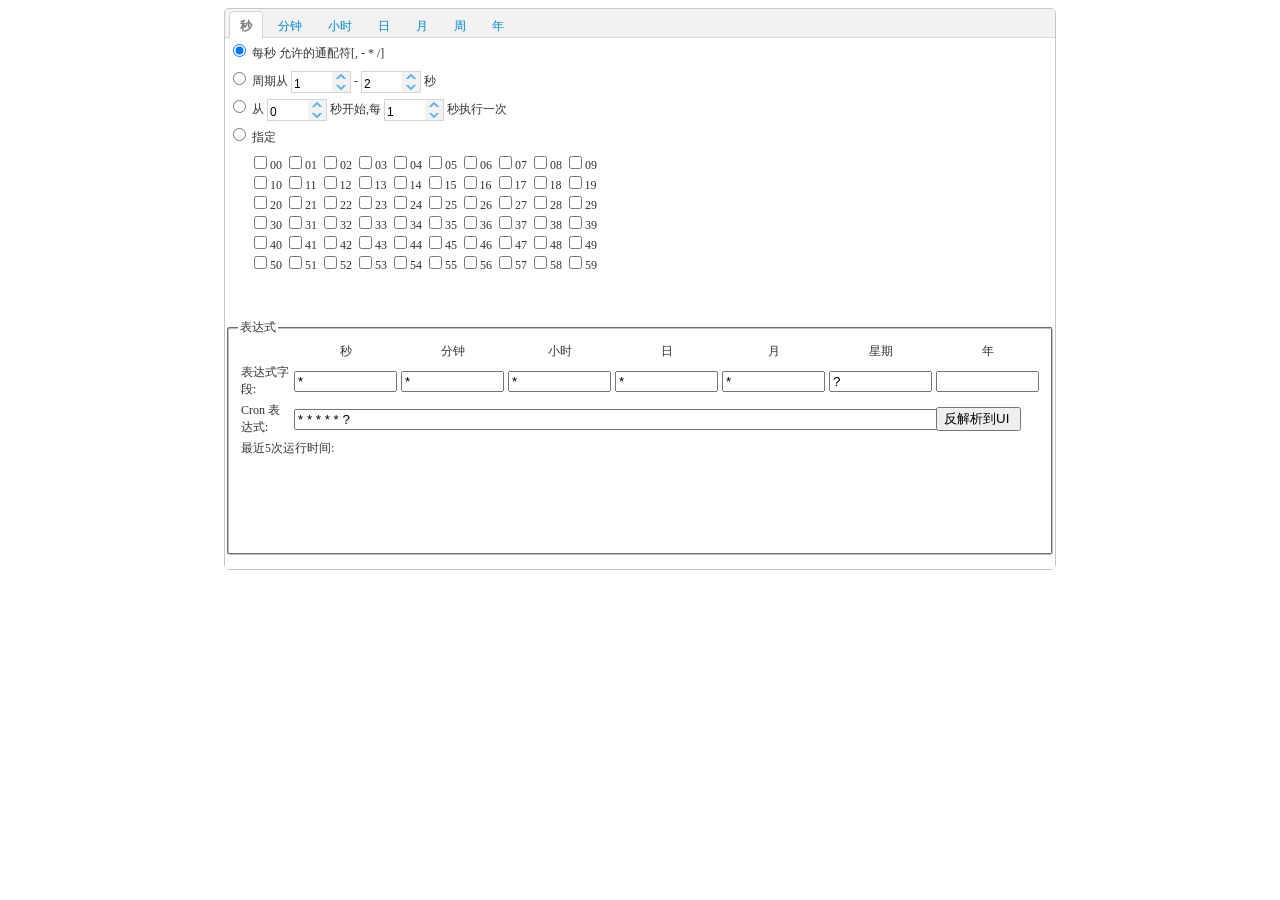
<file: shiro/target/classes/static/cron/cron.html>
﻿<!DOCTYPE html>
<html>
<head>
    <title>Be Cron - 在线Cron表达式生成器</title>
    <meta name="description" content="通过这个生成器,您可以在线生成任务调度比如Quartz的Cron表达式,对Quartz Cron 表达式的可视化双向解析和生成."/>
    <meta name="keywords"
          content="cron creater,generate Cron Expression,Cron Expression online,Quartz Cron Expresssion,cron在线生成工具"/>
    <meta name="baidu-tc-cerfication" content="52031c379393b942ce0d59195791f366"/>
    <link href="Cron/themes/bootstrap/easyui.min.css" rel="stylesheet" type="text/css"/>
    <link href="Cron/themes/icon.css" rel="stylesheet" type="text/css"/>
    <link href="Cron/icon.css" rel="stylesheet" type="text/css"/>
    <style type="text/css">
        .line {
            height: 25px;
            line-height: 25px;
            margin: 3px;
        }

        .imp {
            padding-left: 25px;
        }

        .col {
            width: 95px;
        }

        ul {
            list-style: none;
            padding-left: 10px;
        }

        li {
            height: 20px;
        }
    </style>
</head>
<body>
<center>
    <div class="easyui-layout" style="width:830px;height:560px; border: 1px rgb(202, 196, 196) solid;
            border-radius: 5px;">
        <div style="height: 100%;">
            <div class="easyui-tabs" data-options="fit:true,border:false">
                <div title="秒">
                    <div class="line">
                        <input type="radio" checked="checked" name="second" onclick="everyTime(this)">
                        每秒 允许的通配符[, - * /]
                    </div>
                    <div class="line">
                        <input type="radio" name="second" onclick="cycle(this)">
                        周期从
                        <input class="numberspinner" style="width: 60px;" data-options="min:1,max:58" value="1"
                               id="secondStart_0">
                        -
                        <input class="numberspinner" style="width: 60px;" data-options="min:2,max:59" value="2"
                               id="secondEnd_0">
                        秒
                    </div>
                    <div class="line">
                        <input type="radio" name="second" onclick="startOn(this)">
                        从
                        <input class="numberspinner" style="width: 60px;" data-options="min:0,max:59" value="0"
                               id="secondStart_1">
                        秒开始,每
                        <input class="numberspinner" style="width: 60px;" data-options="min:1,max:59" value="1"
                               id="secondEnd_1">
                        秒执行一次
                    </div>
                    <div class="line">
                        <input type="radio" name="second" id="sencond_appoint">
                        指定
                    </div>
                    <div class="imp secondList">
                        <input type="checkbox" value="0">00
                        <input type="checkbox" value="1">01
                        <input type="checkbox" value="2">02
                        <input type="checkbox" value="3">03
                        <input type="checkbox" value="4">04
                        <input type="checkbox" value="5">05
                        <input type="checkbox" value="6">06
                        <input type="checkbox" value="7">07
                        <input type="checkbox" value="8">08
                        <input type="checkbox" value="9">09
                    </div>
                    <div class="imp secondList">
                        <input type="checkbox" value="10">10
                        <input type="checkbox" value="11">11
                        <input type="checkbox" value="12">12
                        <input type="checkbox" value="13">13
                        <input type="checkbox" value="14">14
                        <input type="checkbox" value="15">15
                        <input type="checkbox" value="16">16
                        <input type="checkbox" value="17">17
                        <input type="checkbox" value="18">18
                        <input type="checkbox" value="19">19
                    </div>
                    <div class="imp secondList">
                        <input type="checkbox" value="20">20
                        <input type="checkbox" value="21">21
                        <input type="checkbox" value="22">22
                        <input type="checkbox" value="23">23
                        <input type="checkbox" value="24">24
                        <input type="checkbox" value="25">25
                        <input type="checkbox" value="26">26
                        <input type="checkbox" value="27">27
                        <input type="checkbox" value="28">28
                        <input type="checkbox" value="29">29
                    </div>
                    <div class="imp secondList">
                        <input type="checkbox" value="30">30
                        <input type="checkbox" value="31">31
                        <input type="checkbox" value="32">32
                        <input type="checkbox" value="33">33
                        <input type="checkbox" value="34">34
                        <input type="checkbox" value="35">35
                        <input type="checkbox" value="36">36
                        <input type="checkbox" value="37">37
                        <input type="checkbox" value="38">38
                        <input type="checkbox" value="39">39
                    </div>
                    <div class="imp secondList">
                        <input type="checkbox" value="40">40
                        <input type="checkbox" value="41">41
                        <input type="checkbox" value="42">42
                        <input type="checkbox" value="43">43
                        <input type="checkbox" value="44">44
                        <input type="checkbox" value="45">45
                        <input type="checkbox" value="46">46
                        <input type="checkbox" value="47">47
                        <input type="checkbox" value="48">48
                        <input type="checkbox" value="49">49
                    </div>
                    <div class="imp secondList">
                        <input type="checkbox" value="50">50
                        <input type="checkbox" value="51">51
                        <input type="checkbox" value="52">52
                        <input type="checkbox" value="53">53
                        <input type="checkbox" value="54">54
                        <input type="checkbox" value="55">55
                        <input type="checkbox" value="56">56
                        <input type="checkbox" value="57">57
                        <input type="checkbox" value="58">58
                        <input type="checkbox" value="59">59
                    </div>
                </div>
                <div title="分钟">
                    <div class="line">
                        <input type="radio" checked="checked" name="min" onclick="everyTime(this)">
                        分钟 允许的通配符[, - * /]
                    </div>
                    <div class="line">
                        <input type="radio" name="min" onclick="cycle(this)">
                        周期从
                        <input class="numberspinner" style="width: 60px;" data-options="min:1,max:58" value="1"
                               id="minStart_0">
                        -
                        <input class="numberspinner" style="width: 60px;" data-options="min:2,max:59" value="2"
                               id="minEnd_0">
                        分钟
                    </div>
                    <div class="line">
                        <input type="radio" name="min" onclick="startOn(this)">
                        从
                        <input class="numberspinner" style="width: 60px;" data-options="min:0,max:59" value="0"
                               id="minStart_1">
                        分钟开始,每
                        <input class="numberspinner" style="width: 60px;" data-options="min:1,max:59" value="1"
                               id="minEnd_1">
                        分钟执行一次
                    </div>
                    <div class="line">
                        <input type="radio" name="min" id="min_appoint">
                        指定
                    </div>
                    <div class="imp minList">
                        <input type="checkbox" value="0">00
                        <input type="checkbox" value="1">01
                        <input type="checkbox" value="2">02
                        <input type="checkbox" value="3">03
                        <input type="checkbox" value="4">04
                        <input type="checkbox" value="5">05
                        <input type="checkbox" value="6">06
                        <input type="checkbox" value="7">07
                        <input type="checkbox" value="8">08
                        <input type="checkbox" value="9">09
                    </div>
                    <div class="imp minList">
                        <input type="checkbox" value="10">10
                        <input type="checkbox" value="11">11
                        <input type="checkbox" value="12">12
                        <input type="checkbox" value="13">13
                        <input type="checkbox" value="14">14
                        <input type="checkbox" value="15">15
                        <input type="checkbox" value="16">16
                        <input type="checkbox" value="17">17
                        <input type="checkbox" value="18">18
                        <input type="checkbox" value="19">19
                    </div>
                    <div class="imp minList">
                        <input type="checkbox" value="20">20
                        <input type="checkbox" value="21">21
                        <input type="checkbox" value="22">22
                        <input type="checkbox" value="23">23
                        <input type="checkbox" value="24">24
                        <input type="checkbox" value="25">25
                        <input type="checkbox" value="26">26
                        <input type="checkbox" value="27">27
                        <input type="checkbox" value="28">28
                        <input type="checkbox" value="29">29
                    </div>
                    <div class="imp minList">
                        <input type="checkbox" value="30">30
                        <input type="checkbox" value="31">31
                        <input type="checkbox" value="32">32
                        <input type="checkbox" value="33">33
                        <input type="checkbox" value="34">34
                        <input type="checkbox" value="35">35
                        <input type="checkbox" value="36">36
                        <input type="checkbox" value="37">37
                        <input type="checkbox" value="38">38
                        <input type="checkbox" value="39">39
                    </div>
                    <div class="imp minList">
                        <input type="checkbox" value="40">40
                        <input type="checkbox" value="41">41
                        <input type="checkbox" value="42">42
                        <input type="checkbox" value="43">43
                        <input type="checkbox" value="44">44
                        <input type="checkbox" value="45">45
                        <input type="checkbox" value="46">46
                        <input type="checkbox" value="47">47
                        <input type="checkbox" value="48">48
                        <input type="checkbox" value="49">49
                    </div>
                    <div class="imp minList">
                        <input type="checkbox" value="50">50
                        <input type="checkbox" value="51">51
                        <input type="checkbox" value="52">52
                        <input type="checkbox" value="53">53
                        <input type="checkbox" value="54">54
                        <input type="checkbox" value="55">55
                        <input type="checkbox" value="56">56
                        <input type="checkbox" value="57">57
                        <input type="checkbox" value="58">58
                        <input type="checkbox" value="59">59
                    </div>
                </div>
                <div title="小时">
                    <div class="line">
                        <input type="radio" checked="checked" name="hour" onclick="everyTime(this)">
                        小时 允许的通配符[, - * /]
                    </div>
                    <div class="line">
                        <input type="radio" name="hour" onclick="cycle(this)">
                        周期从
                        <input class="numberspinner" style="width: 60px;" data-options="min:0,max:23" value="0"
                               id="hourStart_0">
                        -
                        <input class="numberspinner" style="width: 60px;" data-options="min:2,max:23" value="2"
                               id="hourEnd_1">
                        小时
                    </div>
                    <div class="line">
                        <input type="radio" name="hour" onclick="startOn(this)">
                        从
                        <input class="numberspinner" style="width: 60px;" data-options="min:0,max:23" value="0"
                               id="hourStart_1">
                        小时开始,每
                        <input class="numberspinner" style="width: 60px;" data-options="min:1,max:23" value="1"
                               id="hourEnd_1">
                        小时执行一次
                    </div>
                    <div class="line">
                        <input type="radio" name="hour" id="hour_appoint">
                        指定
                    </div>
                    <div class="imp hourList">
                        AM:
                        <input type="checkbox" value="0">00
                        <input type="checkbox" value="1">01
                        <input type="checkbox" value="2">02
                        <input type="checkbox" value="3">03
                        <input type="checkbox" value="4">04
                        <input type="checkbox" value="5">05
                        <input type="checkbox" value="6">06
                        <input type="checkbox" value="7">07
                        <input type="checkbox" value="8">08
                        <input type="checkbox" value="9">09
                        <input type="checkbox" value="10">10
                        <input type="checkbox" value="11">11
                    </div>
                    <div class="imp hourList">
                        PM:
                        <input type="checkbox" value="12">12
                        <input type="checkbox" value="13">13
                        <input type="checkbox" value="14">14
                        <input type="checkbox" value="15">15
                        <input type="checkbox" value="16">16
                        <input type="checkbox" value="17">17
                        <input type="checkbox" value="18">18
                        <input type="checkbox" value="19">19
                        <input type="checkbox" value="20">20
                        <input type="checkbox" value="21">21
                        <input type="checkbox" value="22">22
                        <input type="checkbox" value="23">23
                    </div>
                </div>
                <div title="日">
                    <div class="line">
                        <input type="radio" checked="checked" name="day" onclick="everyTime(this)">
                        日 允许的通配符[, - * / L W]
                    </div>
                    <div class="line">
                        <input type="radio" name="day" onclick="unAppoint(this)">
                        不指定
                    </div>
                    <div class="line">
                        <input type="radio" name="day" onclick="cycle(this)">
                        周期从
                        <input class="numberspinner" style="width: 60px;" data-options="min:1,max:31" value="1"
                               id="dayStart_0">
                        -
                        <input class="numberspinner" style="width: 60px;" data-options="min:2,max:31" value="2"
                               id="dayEnd_0">
                        日
                    </div>
                    <div class="line">
                        <input type="radio" name="day" onclick="startOn(this)">
                        从
                        <input class="numberspinner" style="width: 60px;" data-options="min:1,max:31" value="1"
                               id="dayStart_1">
                        日开始,每
                        <input class="numberspinner" style="width: 60px;" data-options="min:1,max:31" value="1"
                               id="dayEnd_1">
                        天执行一次
                    </div>
                    <div class="line">
                        <input type="radio" name="day" onclick="workDay(this)">
                        每月
                        <input class="numberspinner" style="width: 60px;" data-options="min:1,max:31" value="1"
                               id="dayStart_2">
                        号最近的那个工作日
                    </div>
                    <div class="line">
                        <input type="radio" name="day" onclick="lastDay(this)">
                        本月最后一天
                    </div>
                    <div class="line">
                        <input type="radio" name="day" id="day_appoint">
                        指定
                    </div>
                    <div class="imp dayList">
                        <input type="checkbox" value="1">1
                        <input type="checkbox" value="2">2
                        <input type="checkbox" value="3">3
                        <input type="checkbox" value="4">4
                        <input type="checkbox" value="5">5
                        <input type="checkbox" value="6">6
                        <input type="checkbox" value="7">7
                        <input type="checkbox" value="8">8
                        <input type="checkbox" value="9">9
                        <input type="checkbox" value="10">10
                        <input type="checkbox" value="11">11
                        <input type="checkbox" value="12">12
                        <input type="checkbox" value="13">13
                        <input type="checkbox" value="14">14
                        <input type="checkbox" value="15">15
                        <input type="checkbox" value="16">16
                    </div>
                    <div class="imp dayList">
                        <input type="checkbox" value="17">17
                        <input type="checkbox" value="18">18
                        <input type="checkbox" value="19">19
                        <input type="checkbox" value="20">20
                        <input type="checkbox" value="21">21
                        <input type="checkbox" value="22">22
                        <input type="checkbox" value="23">23
                        <input type="checkbox" value="24">24
                        <input type="checkbox" value="25">25
                        <input type="checkbox" value="26">26
                        <input type="checkbox" value="27">27
                        <input type="checkbox" value="28">28
                        <input type="checkbox" value="29">29
                        <input type="checkbox" value="30">30
                        <input type="checkbox" value="31">31
                    </div>
                </div>
                <div title="月">
                    <div class="line">
                        <input type="radio" checked="checked" name="mouth" onclick="everyTime(this)">
                        月 允许的通配符[, - * /]
                    </div>
                    <div class="line">
                        <input type="radio" name="mouth" onclick="unAppoint(this)">
                        不指定
                    </div>
                    <div class="line">
                        <input type="radio" name="mouth" onclick="cycle(this)">
                        周期从
                        <input class="numberspinner" style="width: 60px;" data-options="min:1,max:12" value="1"
                               id="mouthStart_0">
                        -
                        <input class="numberspinner" style="width: 60px;" data-options="min:2,max:12" value="2"
                               id="mouthEnd_0">
                        月
                    </div>
                    <div class="line">
                        <input type="radio" name="mouth" onclick="startOn(this)">
                        从
                        <input class="numberspinner" style="width: 60px;" data-options="min:1,max:12" value="1"
                               id="mouthStart_1">
                        日开始,每
                        <input class="numberspinner" style="width: 60px;" data-options="min:1,max:12" value="1"
                               id="mouthEnd_1">
                        月执行一次
                    </div>
                    <div class="line">
                        <input type="radio" name="mouth" id="mouth_appoint">
                        指定
                    </div>
                    <div class="imp mouthList">
                        <input type="checkbox" value="1">1
                        <input type="checkbox" value="2">2
                        <input type="checkbox" value="3">3
                        <input type="checkbox" value="4">4
                        <input type="checkbox" value="5">5
                        <input type="checkbox" value="6">6
                        <input type="checkbox" value="7">7
                        <input type="checkbox" value="8">8
                        <input type="checkbox" value="9">9
                        <input type="checkbox" value="10">10
                        <input type="checkbox" value="11">11
                        <input type="checkbox" value="12">12
                    </div>
                </div>
                <div title="周">
                    <div class="line">
                        <input type="radio" checked="checked" name="week" onclick="everyTime(this)">
                        周 允许的通配符[, - * / L #]
                    </div>
                    <div class="line">
                        <input type="radio" name="week" onclick="unAppoint(this)">
                        不指定
                    </div>
                    <div class="line">
                        <input type="radio" name="week" onclick="startOn(this)">
                        周期 从星期<input class="numberspinner" style="width: 60px;" data-options="min:1,max:7"
                                     id="weekStart_0" value="1">
                        -
                        <input class="numberspinner" style="width: 60px;" data-options="min:2,max:7" value="2"
                               id="weekEnd_0"></div>
                    <div class="line">
                        <input type="radio" name="week" onclick="weekOfDay(this)">
                        第<input class="numberspinner" style="width: 60px;" data-options="min:1,max:4" value="1"
                                id="weekStart_1">
                        周 的星期<input class="numberspinner" style="width: 60px;" data-options="min:1,max:7"
                                    id="weekEnd_1" value="1"></div>
                    <div class="line">
                        <input type="radio" name="week" onclick="lastWeek(this)">
                        本月最后一个星期<input class="numberspinner" style="width: 60px;" data-options="min:1,max:7"
                                       id="weekStart_2" value="1"></div>
                    <div class="line">
                        <input type="radio" name="week" id="week_appoint">
                        指定
                    </div>
                    <div class="imp weekList">
                        <input type="checkbox" value="1">1
                        <input type="checkbox" value="2">2
                        <input type="checkbox" value="3">3
                        <input type="checkbox" value="4">4
                        <input type="checkbox" value="5">5
                        <input type="checkbox" value="6">6
                        <input type="checkbox" value="7">7
                    </div>
                </div>
                <div title="年">
                    <div class="line">
                        <input type="radio" checked="checked" name="year" onclick="unAppoint(this)">
                        不指定 允许的通配符[, - * /] 非必填
                    </div>
                    <div class="line">
                        <input type="radio" name="year" onclick="everyTime(this)">
                        每年
                    </div>
                    <div class="line">
                        <input type="radio" name="year" onclick="cycle(this)">周期 从
                        <input class="numberspinner" style="width: 90px;" data-options="min:2013,max:3000"
                               id="yearStart_0" value="2013">
                        -
                        <input class="numberspinner" style="width: 90px;" data-options="min:2014,max:3000"
                               id="yearEnd_0" value="2014"></div>
                </div>
            </div>
        </div>
        <div data-options="region:'south',border:false" style="height:250px">
            <fieldset style="border-radius: 3px; height: 220px;">
                <legend>表达式</legend>
                <table style="height: 100px;">
                    <tbody>
                    <tr>
                        <td>
                        </td>
                        <td align="center">
                            秒
                        </td>
                        <td align="center">
                            分钟
                        </td>
                        <td align="center">
                            小时
                        </td>
                        <td align="center">
                            日
                        </td>
                        <td align="center">
                            月<br/>
                        </td>
                        <td align="center">
                            星期
                        </td>
                        <td align="center">
                            年
                        </td>
                    </tr>
                    <tr>
                        <td>
                            表达式字段:
                        </td>
                        <td>
                            <input type="text" name="v_second" class="col" value="*" readonly="readonly"/>
                        </td>
                        <td>
                            <input type="text" name="v_min" class="col" value="*" readonly="readonly"/>
                        </td>
                        <td>
                            <input type="text" name="v_hour" class="col" value="*" readonly="readonly"/>
                        </td>
                        <td>
                            <input type="text" name="v_day" class="col" value="*" readonly="readonly"/>
                        </td>
                        <td>
                            <input type="text" name="v_mouth" class="col" value="*" readonly="readonly"/>
                        </td>
                        <td>
                            <input type="text" name="v_week" class="col" value="?" readonly="readonly"/>
                        </td>
                        <td>
                            <input type="text" name="v_year" class="col" readonly="readonly"/>
                        </td>
                    </tr>
                    <tr>
                        <td>Cron 表达式:</td>
                        <td colspan="6"><input type="text" name="cron" style="width: 100%;" value="* * * * * ?"
                                               id="cron"
                        /></td>
                        <td><input type="button" value="反解析到UI " id="btnFan" onclick="btnFan()"/></td>
                    </tr>
                    <tr>
                        <td colspan="8">最近5次运行时间:</td>
                    </tr>
                    <tr>
                        <td colspan="8" id="runTime">
                        </td>
                    </tr>
                    </tbody>
                </table>
            </fieldset>
            <div style="text-align: center; margin-top: 5px;">
                <script type="text/javascript">
                    /*killIe*/
                    $.parser.parse($("body"));
                    var cpro_id = "u1331261";

                    function btnFan() {
                        //获取参数中表达式的值
                        var txt = $("#cron").val();
                        if (txt) {
                            var regs = txt.split(' ');
                            $("input[name=v_second]").val(regs[0]);
                            $("input[name=v_min]").val(regs[1]);
                            $("input[name=v_hour]").val(regs[2]);
                            $("input[name=v_day]").val(regs[3]);
                            $("input[name=v_mouth]").val(regs[4]);
                            $("input[name=v_week]").val(regs[5]);

                            initObj(regs[0], "second");
                            initObj(regs[1], "min");
                            initObj(regs[2], "hour");
                            initDay(regs[3]);
                            initMonth(regs[4]);
                            initWeek(regs[5]);

                            if (regs.length > 6) {
                                $("input[name=v_year]").val(regs[6]);
                                initYear(regs[6]);
                            }
                        }
                    }


                    function initObj(strVal, strid) {
                        var ary = null;
                        var objRadio = $("input[name='" + strid + "'");
                        if (strVal == "*") {
                            objRadio.eq(0).attr("checked", "checked");
                        } else if (strVal.split('-').length > 1) {
                            ary = strVal.split('-');
                            objRadio.eq(1).attr("checked", "checked");
                            $("#" + strid + "Start_0").numberspinner('setValue', ary[0]);
                            $("#" + strid + "End_0").numberspinner('setValue', ary[1]);
                        } else if (strVal.split('/').length > 1) {
                            ary = strVal.split('/');
                            objRadio.eq(2).attr("checked", "checked");
                            $("#" + strid + "Start_1").numberspinner('setValue', ary[0]);
                            $("#" + strid + "End_1").numberspinner('setValue', ary[1]);
                        } else {
                            objRadio.eq(3).attr("checked", "checked");
                            if (strVal != "?") {
                                ary = strVal.split(",");
                                for (var i = 0; i < ary.length; i++) {
                                    $("." + strid + "List input[value='" + ary[i] + "']").attr("checked", "checked");
                                }
                            }
                        }
                    }

                    function initDay(strVal) {
                        var ary = null;
                        var objRadio = $("input[name='day'");
                        if (strVal == "*") {
                            objRadio.eq(0).attr("checked", "checked");
                        } else if (strVal == "?") {
                            objRadio.eq(1).attr("checked", "checked");
                        } else if (strVal.split('-').length > 1) {
                            ary = strVal.split('-');
                            objRadio.eq(2).attr("checked", "checked");
                            $("#dayStart_0").numberspinner('setValue', ary[0]);
                            $("#dayEnd_0").numberspinner('setValue', ary[1]);
                        } else if (strVal.split('/').length > 1) {
                            ary = strVal.split('/');
                            objRadio.eq(3).attr("checked", "checked");
                            $("#dayStart_1").numberspinner('setValue', ary[0]);
                            $("#dayEnd_1").numberspinner('setValue', ary[1]);
                        } else if (strVal.split('W').length > 1) {
                            ary = strVal.split('W');
                            objRadio.eq(4).attr("checked", "checked");
                            $("#dayStart_2").numberspinner('setValue', ary[0]);
                        } else if (strVal == "L") {
                            objRadio.eq(5).attr("checked", "checked");
                        } else {
                            objRadio.eq(6).attr("checked", "checked");
                            ary = strVal.split(",");
                            for (var i = 0; i < ary.length; i++) {
                                $(".dayList input[value='" + ary[i] + "']").attr("checked", "checked");
                            }
                        }
                    }

                    function initMonth(strVal) {
                        var ary = null;
                        var objRadio = $("input[name='mouth'");
                        if (strVal == "*") {
                            objRadio.eq(0).attr("checked", "checked");
                        } else if (strVal == "?") {
                            objRadio.eq(1).attr("checked", "checked");
                        } else if (strVal.split('-').length > 1) {
                            ary = strVal.split('-');
                            objRadio.eq(2).attr("checked", "checked");
                            $("#mouthStart_0").numberspinner('setValue', ary[0]);
                            $("#mouthEnd_0").numberspinner('setValue', ary[1]);
                        } else if (strVal.split('/').length > 1) {
                            ary = strVal.split('/');
                            objRadio.eq(3).attr("checked", "checked");
                            $("#mouthStart_1").numberspinner('setValue', ary[0]);
                            $("#mouthEnd_1").numberspinner('setValue', ary[1]);

                        } else {
                            objRadio.eq(4).attr("checked", "checked");

                            ary = strVal.split(",");
                            for (var i = 0; i < ary.length; i++) {
                                $(".mouthList input[value='" + ary[i] + "']").attr("checked", "checked");
                            }
                        }
                    }

                    function initWeek(strVal) {
                        var ary = null;
                        var objRadio = $("input[name='week'");
                        if (strVal == "*") {
                            objRadio.eq(0).attr("checked", "checked");
                        } else if (strVal == "?") {
                            objRadio.eq(1).attr("checked", "checked");
                        } else if (strVal.split('/').length > 1) {
                            ary = strVal.split('/');
                            objRadio.eq(2).attr("checked", "checked");
                            $("#weekStart_0").numberspinner('setValue', ary[0]);
                            $("#weekEnd_0").numberspinner('setValue', ary[1]);
                        } else if (strVal.split('-').length > 1) {
                            ary = strVal.split('-');
                            objRadio.eq(3).attr("checked", "checked");
                            $("#weekStart_1").numberspinner('setValue', ary[0]);
                            $("#weekEnd_1").numberspinner('setValue', ary[1]);
                        } else if (strVal.split('L').length > 1) {
                            ary = strVal.split('L');
                            objRadio.eq(4).attr("checked", "checked");
                            $("#weekStart_2").numberspinner('setValue', ary[0]);
                        } else {
                            objRadio.eq(5).attr("checked", "checked");
                            ary = strVal.split(",");
                            for (var i = 0; i < ary.length; i++) {
                                $(".weekList input[value='" + ary[i] + "']").attr("checked", "checked");
                            }
                        }
                    }

                    function initYear(strVal) {
                        var ary = null;
                        var objRadio = $("input[name='year'");
                        if (strVal == "*") {
                            objRadio.eq(1).attr("checked", "checked");
                        } else if (strVal.split('-').length > 1) {
                            ary = strVal.split('-');
                            objRadio.eq(2).attr("checked", "checked");
                            $("#yearStart_0").numberspinner('setValue', ary[0]);
                            $("#yearEnd_0").numberspinner('setValue', ary[1]);
                        }
                    }

                </script>
                <div>
                </div>
            </div>
        </div>
        <div>
        </div>
    </div>
</center>
<script src="Cron/jquery-1.6.2.min.js" type="text/javascript"></script>
<script src="Cron/jquery.easyui.min.js" type="text/javascript"></script>
<script src="Cron/cron.js" type="text/javascript"></script>
</body>
</html>
</file>
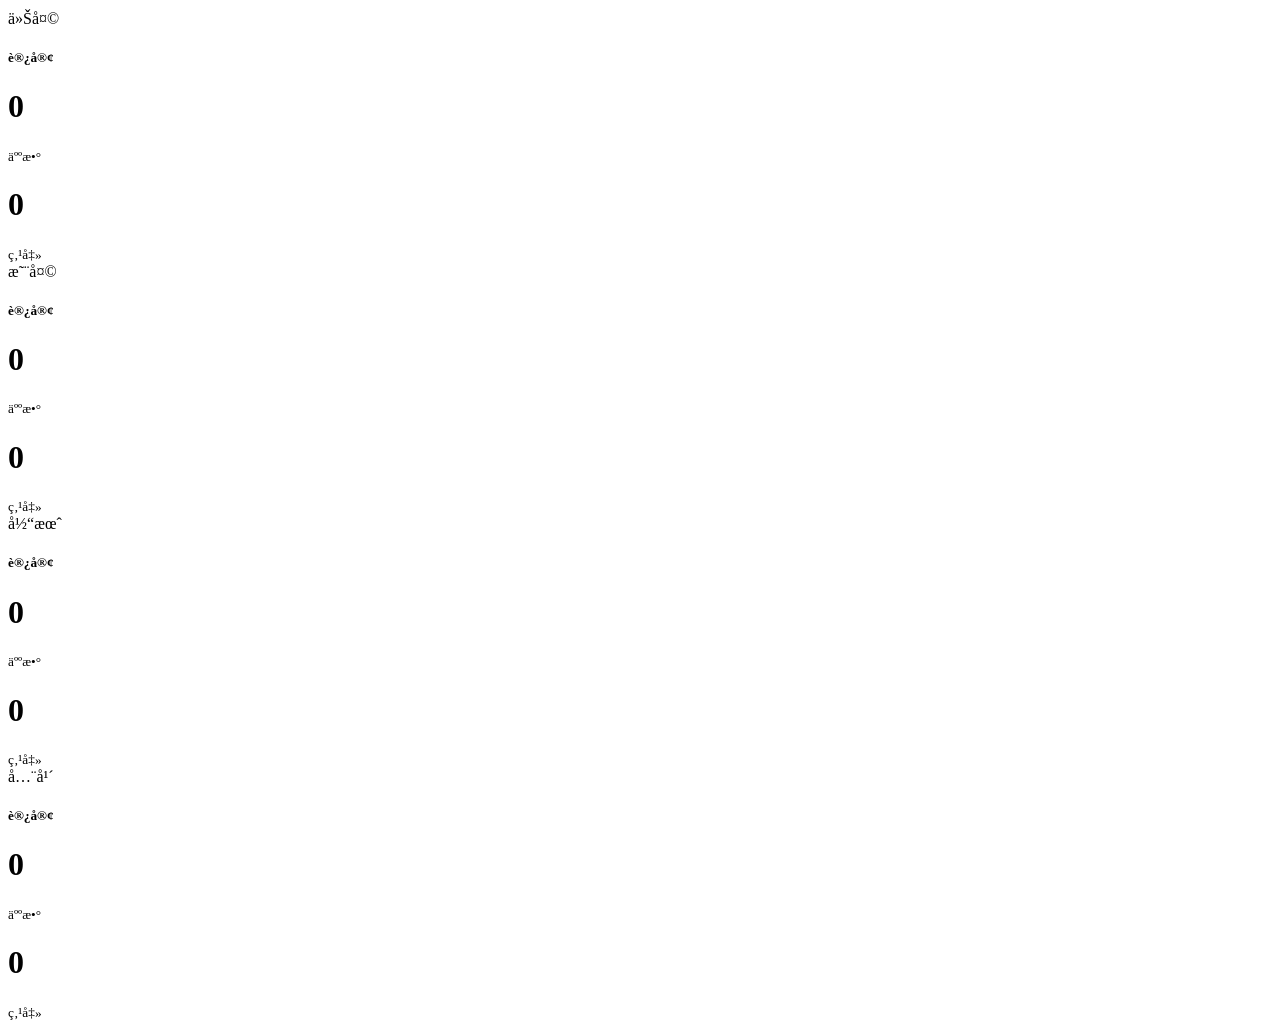
<file: shiro/target/classes/templates/back/info.html>
<!DOCTYPE html>
<html xmlns="http://www.w3.org/1999/xhtml"
      xmlns:th="http://www.thymeleaf.org"
      xmlns:sec="http://www.thymeleaf.org/thymeleaf-extras-springsecurity3">
<!--  <head>
    Required meta tags
    <meta charset="utf-8"></meta>
    <meta name="viewport" content="width=device-width, initial-scale=1, shrink-to-fit=no"></meta>

    Bootstrap CSS
    <link th:href="@{/css/bootstrap.css}" rel="stylesheet" type="text/css"></link>
    <link th:href="@{/css/bootstrap-table.css}" rel="stylesheet" type="text/css"></link>
    dateime
    <link th:href="@{/css/bootstrap-datetimepicker.css}" rel="stylesheet" type="text/css"></link>
    js
    <script th:src="@{/js/jquery-3.1.1.min.js}"></script>
    <script th:src="@{/js/bootstrap.js}"></script>
    <script th:src="@{/js/BootsSrapTable/bootstrap-table.min.js}"></script>
    <script th:src="@{/js/BootsSrapTable/bootstrap-table-zh-CN.js}"></script>
    <script th:src="@{/js/datetimepicker/bootstrap-datetimepicker.js}"></script>
    <script th:src="@{/js/datetimepicker/bootstrap-datetimepicker.zh-CN.js}"></script>
    

    <title>bootstrap table</title>
  </head> -->
<div id="pageView">
    <div class="container-fluid" style="margin-top: 10px;">
        <div class="row">
            <div class="col-sm-3">
                <div class="ibox float-e-margins">
                    <div class="ibox-title">
                        <span class="label label-success pull-right">今天</span>
                        <h5>访客</h5>
                    </div>
                    <div class="info-box info-right-line col-sm-6">
                        <h1 class="no-margins" th:text="${visitCountDay.ips}">0</h1>
                        <small>人数</small>
                    </div>
                    <div class="info-box col-sm-6">
                        <h1 class="no-margins" th:text="${visitCountDay.hits}">0</h1>
                        <small>点击</small>
                    </div>
                </div>
            </div>
            <div class="col-sm-3">
                <div class="ibox float-e-margins">
                    <div class="ibox-title">
                        <span class="label label-info pull-right">昨天</span>
                        <h5>访客</h5>
                    </div>
                    <div class="info-box info-right-line col-sm-6">
                        <h1 class="no-margins" th:text="${visitCountLastDay.ips}">0</h1>
                        <small>人数</small>
                    </div>
                    <div class="info-box  col-sm-6">
                        <h1 class="no-margins" th:text="${visitCountLastDay.hits}">0</h1>

                        <small>点击</small>
                    </div>
                </div>
            </div>
            <div class="col-sm-3">
                <div class="ibox float-e-margins">
                    <div class="ibox-title">
                        <span class="label label-primary pull-right">当月</span>
                        <h5>访客</h5>
                    </div>
                    <div class="info-box info-right-line col-sm-6">
                        <h1 class="no-margins" th:text="${visitCountMonth.ips}">0</h1>
                        <small>人数</small>
                    </div>
                    <div class="info-box  col-sm-6">
                        <h1 class="no-margins" th:text="${visitCountMonth.hits}">0</h1>

                        <small>点击</small>
                    </div>
                </div>
            </div>
            <div class="col-sm-3">
                <div class="ibox float-e-margins">
                    <div class="ibox-title">
                        <span class="label label-default pull-right">全年</span>
                        <h5>访客</h5>
                    </div>
                    <div class="info-box info-right-line col-sm-6">
                        <h1 class="no-margins" th:text="${visitCountYear.ips}">0</h1>
                        <small>人数</small>
                    </div>
                    <div class="info-box  col-sm-6">
                        <h1 class="no-margins" th:text="${visitCountYear.hits}">0</h1>

                        <small>点击</small>
                    </div>
                </div>
            </div>
        </div>

    </div>

</div>
</html>
</file>
<file: shiro/target/classes/static/cron/Cron/themes/icon.css>
.icon-blank {
    background: url('icons/blank.gif') no-repeat center center;
}

.icon-add {
    background: url('icons/edit_add.png') no-repeat center center;
}

.icon-edit {
    background: url('icons/pencil.png') no-repeat center center;
}

.icon-remove {
    background: url('icons/edit_remove.png') no-repeat center center;
}

.icon-save {
    background: url('icons/filesave.png') no-repeat center center;
}

.icon-cut {
    background: url('icons/cut.png') no-repeat center center;
}

.icon-ok {
    background: url('icons/ok.png') no-repeat center center;
}

.icon-no {
    background: url('icons/no.png') no-repeat center center;
}

.icon-cancel {
    background: url('icons/cancel.png') no-repeat center center;
}

.icon-reload {
    background: url('icons/reload.png') no-repeat center center;
}

.icon-search {
    background: url('icons/search.png') no-repeat center center;
}

.icon-print {
    background: url('icons/print.png') no-repeat center center;
}

.icon-help {
    background: url('icons/help.png') no-repeat center center;
}

.icon-undo {
    background: url('icons/undo.png') no-repeat center center;
}

.icon-redo {
    background: url('icons/redo.png') no-repeat center center;
}

.icon-back {
    background: url('icons/back.png') no-repeat center center;
}

.icon-sum {
    background: url('icons/sum.png') no-repeat center center;
}

.icon-tip {
    background: url('icons/tip.png') no-repeat center center;
}

.icon-mini-add {
    background: url('icons/mini_add.png') no-repeat center center;
}

.icon-mini-edit {
    background: url('icons/mini_edit.png') no-repeat center center;
}

.icon-mini-refresh {
    background: url('icons/mini_refresh.png') no-repeat center center;
}
</file>
<file: shiro/target/classes/static/cron/Cron/icon.css>
.icon-blank {
    background: url('icons/blank.gif') no-repeat center center;
}

.icon-add {
    background: url('icons/edit_add.png') no-repeat center center;
}

.icon-edit {
    background: url('icons/pencil.png') no-repeat center center;
}

.icon-remove {
    background: url('icons/edit_remove.png') no-repeat center center;
}

.icon-save {
    background: url('icons/filesave.png') no-repeat center center;
}

.icon-cut {
    background: url('icons/cut.png') no-repeat center center;
}

.icon-ok {
    background: url('icons/ok.png') no-repeat center center;
}

.icon-no {
    background: url('icons/no.png') no-repeat center center;
}

.icon-cancel {
    background: url('icons/cancel.png') no-repeat center center;
}

.icon-reload {
    background: url('icons/reload.png') no-repeat center center;
}

.icon-search {
    background: url('icons/search.png') no-repeat center center;
}

.icon-print {
    background: url('icons/print.png') no-repeat center center;
}

.icon-help {
    background: url('icons/help.png') no-repeat center center;
}

.icon-undo {
    background: url('icons/undo.png') no-repeat center center;
}

.icon-redo {
    background: url('icons/redo.png') no-repeat center center;
}

.icon-back {
    background: url('icons/back.png') no-repeat center center;
}

.icon-sum {
    background: url('icons/sum.png') no-repeat center center;
}

.icon-tip {
    background: url('icons/tip.png') no-repeat center center;
}

.icon-mini-add {
    background: url('icons/mini_add.png') no-repeat center center;
}

.icon-mini-edit {
    background: url('icons/mini_edit.png') no-repeat center center;
}

.icon-mini-refresh {
    background: url('icons/mini_refresh.png') no-repeat center center;
}
</file>
<file: shiro/target/classes/static/cron/Cron/themes/bootstrap/easyui.min.css>
.panel {
  overflow: hidden;
  text-align: left;
}
.panel-header,
.panel-body {
  border-width: 1px;
  border-style: solid;
}
.panel-header {
  padding: 5px;
  position: relative;
}
.panel-title {
  background: url('images/blank.gif') no-repeat;
}
.panel-header-noborder {
  border-width: 0 0 1px 0;
}
.panel-body {
  overflow: auto;
  border-top-width: 0px;
}
.panel-body-noheader {
  border-top-width: 1px;
}
.panel-body-noborder {
  border-width: 0px;
}
.panel-with-icon {
  padding-left: 18px;
}
.panel-icon,
.panel-tool {
  position: absolute;
  top: 50%;
  margin-top: -8px;
  height: 16px;
  overflow: hidden;
}
.panel-icon {
  left: 5px;
  width: 16px;
}
.panel-tool {
  right: 5px;
  width: auto;
}
.panel-tool a {
  display: inline-block;
  width: 16px;
  height: 16px;
  opacity: 0.6;
  filter: alpha(opacity=60);
  margin: 0 0 0 2px;
  vertical-align: top;
}
.panel-tool a:hover {
  opacity: 1;
  filter: alpha(opacity=100);
  background-color: #e6e6e6;
  -moz-border-radius: 3px 3px 3px 3px;
  -webkit-border-radius: 3px 3px 3px 3px;
  border-radius: 3px 3px 3px 3px;
}
.panel-loading {
  padding: 11px 0px 10px 30px;
}
.panel-noscroll {
  overflow: hidden;
}
.panel-fit,
.panel-fit body {
  height: 100%;
  margin: 0;
  padding: 0;
  border: 0;
  overflow: hidden;
}
.panel-loading {
  background: url('images/loading.gif') no-repeat 10px 10px;
}
.panel-tool-close {
  background: url('images/panel_tools.png') no-repeat -16px 0px;
}
.panel-tool-min {
  background: url('images/panel_tools.png') no-repeat 0px 0px;
}
.panel-tool-max {
  background: url('images/panel_tools.png') no-repeat 0px -16px;
}
.panel-tool-restore {
  background: url('images/panel_tools.png') no-repeat -16px -16px;
}
.panel-tool-collapse {
  background: url('images/panel_tools.png') no-repeat -32px 0;
}
.panel-tool-expand {
  background: url('images/panel_tools.png') no-repeat -32px -16px;
}
.panel-header,
.panel-body {
  border-color: #D4D4D4;
}
.panel-header {
  background-color: #F2F2F2;
  background: -webkit-linear-gradient(top,#ffffff 0,#F2F2F2 100%);
  background: -moz-linear-gradient(top,#ffffff 0,#F2F2F2 100%);
  background: -o-linear-gradient(top,#ffffff 0,#F2F2F2 100%);
  background: linear-gradient(to bottom,#ffffff 0,#F2F2F2 100%);
  background-repeat: repeat-x;
  filter: progid:DXImageTransform.Microsoft.gradient(startColorstr=#ffffff,endColorstr=#F2F2F2,GradientType=0);
}
.panel-body {
  background-color: #ffffff;
  color: #333;
  font-size: 12px;
}
.panel-title {
  font-size: 12px;
  font-weight: bold;
  color: #777;
  height: 16px;
  line-height: 16px;
}
.accordion {
  overflow: hidden;
  border-width: 1px;
  border-style: solid;
}
.accordion .accordion-header {
  border-width: 0 0 1px;
  cursor: pointer;
}
.accordion .accordion-body {
  border-width: 0 0 1px;
}
.accordion-noborder {
  border-width: 0;
}
.accordion-noborder .accordion-header {
  border-width: 0 0 1px;
}
.accordion-noborder .accordion-body {
  border-width: 0 0 1px;
}
.accordion-collapse {
  background: url('images/accordion_arrows.png') no-repeat 0 0;
}
.accordion-expand {
  background: url('images/accordion_arrows.png') no-repeat -16px 0;
}
.accordion {
  background: #ffffff;
  border-color: #D4D4D4;
}
.accordion .accordion-header {
  background: #F2F2F2;
  filter: none;
}
.accordion .accordion-header-selected {
  background: #0081c2;
}
.accordion .accordion-header-selected .panel-title {
  color: #fff;
}
.window {
  overflow: hidden;
  padding: 5px;
  border-width: 1px;
  border-style: solid;
}
.window .window-header {
  background: transparent;
  padding: 0px 0px 6px 0px;
}
.window .window-body {
  border-width: 1px;
  border-style: solid;
  border-top-width: 0px;
}
.window .window-body-noheader {
  border-top-width: 1px;
}
.window .window-header .panel-icon,
.window .window-header .panel-tool {
  top: 50%;
  margin-top: -11px;
}
.window .window-header .panel-icon {
  left: 1px;
}
.window .window-header .panel-tool {
  right: 1px;
}
.window .window-header .panel-with-icon {
  padding-left: 18px;
}
.window-proxy {
  position: absolute;
  overflow: hidden;
}
.window-proxy-mask {
  position: absolute;
  filter: alpha(opacity=5);
  opacity: 0.05;
}
.window-mask {
  position: absolute;
  left: 0;
  top: 0;
  width: 100%;
  height: 100%;
  filter: alpha(opacity=40);
  opacity: 0.40;
  font-size: 1px;
  *zoom: 1;
  overflow: hidden;
}
.window,
.window-shadow {
  position: absolute;
  -moz-border-radius: 5px 5px 5px 5px;
  -webkit-border-radius: 5px 5px 5px 5px;
  border-radius: 5px 5px 5px 5px;
}
.window-shadow {
  background: #ccc;
  -moz-box-shadow: 2px 2px 3px #cccccc;
  -webkit-box-shadow: 2px 2px 3px #cccccc;
  box-shadow: 2px 2px 3px #cccccc;
  filter: progid:DXImageTransform.Microsoft.Blur(pixelRadius=2,MakeShadow=false,ShadowOpacity=0.2);
}
.window,
.window .window-body {
  border-color: #D4D4D4;
}
.window {
  background-color: #F2F2F2;
  background: -webkit-linear-gradient(top,#ffffff 0,#F2F2F2 20%);
  background: -moz-linear-gradient(top,#ffffff 0,#F2F2F2 20%);
  background: -o-linear-gradient(top,#ffffff 0,#F2F2F2 20%);
  background: linear-gradient(to bottom,#ffffff 0,#F2F2F2 20%);
  background-repeat: repeat-x;
  filter: progid:DXImageTransform.Microsoft.gradient(startColorstr=#ffffff,endColorstr=#F2F2F2,GradientType=0);
}
.window-proxy {
  border: 1px dashed #D4D4D4;
}
.window-proxy-mask,
.window-mask {
  background: #ccc;
}
.dialog-content {
  overflow: auto;
}
.dialog-toolbar {
  padding: 2px 5px;
}
.dialog-tool-separator {
  float: left;
  height: 24px;
  border-left: 1px solid #ccc;
  border-right: 1px solid #fff;
  margin: 2px 1px;
}
.dialog-button {
  padding: 5px;
  text-align: right;
}
.dialog-button .l-btn {
  margin-left: 5px;
}
.dialog-toolbar,
.dialog-button {
  background: #F5F5F5;
}
.dialog-toolbar {
  border-bottom: 1px solid #e6e6e6;
}
.dialog-button {
  border-top: 1px solid #e6e6e6;
}
.combo {
  display: inline-block;
  white-space: nowrap;
  margin: 0;
  padding: 0;
  border-width: 1px;
  border-style: solid;
  overflow: hidden;
  vertical-align: middle;
}
.combo .combo-text {
  font-size: 12px;
  border: 0px;
  line-height: 20px;
  height: 20px;
  margin: 0;
  padding: 0px 2px;
  *margin-top: -1px;
  *height: 18px;
  *line-height: 18px;
  _height: 18px;
  _line-height: 18px;
  vertical-align: baseline;
}
.combo-arrow {
  width: 18px;
  height: 20px;
  overflow: hidden;
  display: inline-block;
  vertical-align: top;
  cursor: pointer;
  opacity: 0.6;
  filter: alpha(opacity=60);
}
.combo-arrow-hover {
  opacity: 1.0;
  filter: alpha(opacity=100);
}
.combo-panel {
  overflow: auto;
}
.combo-arrow {
  background: url('images/combo_arrow.png') no-repeat center center;
}
.combo,
.combo-panel {
  background-color: #ffffff;
}
.combo {
  border-color: #D4D4D4;
  background-color: #ffffff;
}
.combo-arrow {
  background-color: #F2F2F2;
}
.combo-arrow-hover {
  background-color: #e6e6e6;
}
.combobox-item {
  padding: 2px;
  font-size: 12px;
  padding: 3px;
  padding-right: 0px;
}
.combobox-item-hover {
  background-color: #e6e6e6;
  color: #00438a;
}
.combobox-item-selected {
  background-color: #0081c2;
  color: #fff;
}
.layout {
  position: relative;
  overflow: hidden;
  margin: 0;
  padding: 0;
  z-index: 0;
}
.layout-panel {
  position: absolute;
  overflow: hidden;
}
.layout-panel-east,
.layout-panel-west {
  z-index: 2;
}
.layout-panel-north,
.layout-panel-south {
  z-index: 3;
}
.layout-expand {
  position: absolute;
  padding: 0px;
  font-size: 1px;
  cursor: pointer;
  z-index: 1;
}
.layout-expand .panel-header,
.layout-expand .panel-body {
  background: transparent;
  filter: none;
  overflow: hidden;
}
.layout-expand .panel-header {
  border-bottom-width: 0px;
}
.layout-split-proxy-h,
.layout-split-proxy-v {
  position: absolute;
  font-size: 1px;
  display: none;
  z-index: 5;
}
.layout-split-proxy-h {
  width: 5px;
  cursor: e-resize;
}
.layout-split-proxy-v {
  height: 5px;
  cursor: n-resize;
}
.layout-mask {
  position: absolute;
  background: #fafafa;
  filter: alpha(opacity=10);
  opacity: 0.10;
  z-index: 4;
}
.layout-button-up {
  background: url('images/layout_arrows.png') no-repeat -16px -16px;
}
.layout-button-down {
  background: url('images/layout_arrows.png') no-repeat -16px 0;
}
.layout-button-left {
  background: url('images/layout_arrows.png') no-repeat 0 0;
}
.layout-button-right {
  background: url('images/layout_arrows.png') no-repeat 0 -16px;
}
.layout-split-proxy-h,
.layout-split-proxy-v {
  background-color: #bbb;
}
.layout-split-north {
  border-bottom: 5px solid #eee;
}
.layout-split-south {
  border-top: 5px solid #eee;
}
.layout-split-east {
  border-left: 5px solid #eee;
}
.layout-split-west {
  border-right: 5px solid #eee;
}
.layout-expand {
  background-color: #F2F2F2;
}
.layout-expand-over {
  background-color: #F2F2F2;
}
.tabs-container {
  overflow: hidden;
}
.tabs-header {
  border-width: 1px;
  border-style: solid;
  border-bottom-width: 0;
  position: relative;
  padding: 0;
  padding-top: 2px;
  overflow: hidden;
}
.tabs-header-plain {
  border: 0;
  background: transparent;
}
.tabs-scroller-left,
.tabs-scroller-right {
  position: absolute;
  top: auto;
  bottom: 0;
  width: 18px;
  height: 28px !important;
  height: 30px;
  font-size: 1px;
  display: none;
  cursor: pointer;
  border-width: 1px;
  border-style: solid;
}
.tabs-scroller-left {
  left: 0;
}
.tabs-scroller-right {
  right: 0;
}
.tabs-header-plain .tabs-scroller-left,
.tabs-header-plain .tabs-scroller-right {
  height: 25px !important;
  height: 27px;
}
.tabs-tool {
  position: absolute;
  bottom: 0;
  padding: 1px;
  overflow: hidden;
  border-width: 1px;
  border-style: solid;
}
.tabs-header-plain .tabs-tool {
  padding: 0 1px;
}
.tabs-wrap {
  position: relative;
  left: 0;
  overflow: hidden;
  width: 100%;
  margin: 0;
  padding: 0;
}
.tabs-scrolling {
  margin-left: 18px;
  margin-right: 18px;
}
.tabs-disabled {
  opacity: 0.3;
  filter: alpha(opacity=30);
}
.tabs {
  list-style-type: none;
  height: 26px;
  margin: 0px;
  padding: 0px;
  padding-left: 4px;
  width: 5000px;
  border-style: solid;
  border-width: 0 0 1px 0;
}
.tabs li {
  float: left;
  display: inline-block;
  margin: 0 4px -1px 0;
  padding: 0;
  position: relative;
  border: 0;
}
.tabs li a.tabs-inner {
  display: inline-block;
  text-decoration: none;
  margin: 0;
  padding: 0 10px;
  height: 25px;
  line-height: 25px;
  text-align: center;
  white-space: nowrap;
  border-width: 1px;
  border-style: solid;
  -moz-border-radius: 5px 5px 0 0;
  -webkit-border-radius: 5px 5px 0 0;
  border-radius: 5px 5px 0 0;
}
.tabs li.tabs-selected a.tabs-inner {
  font-weight: bold;
  outline: none;
}
.tabs li.tabs-selected a:hover.tabs-inner {
  cursor: default;
  pointer: default;
}
.tabs li a.tabs-close,
.tabs-p-tool {
  position: absolute;
  font-size: 1px;
  display: block;
  height: 12px;
  padding: 0;
  top: 50%;
  margin-top: -6px;
  overflow: hidden;
}
.tabs li a.tabs-close {
  width: 12px;
  right: 5px;
  opacity: 0.6;
  filter: alpha(opacity=60);
}
.tabs-p-tool {
  right: 16px;
}
.tabs-p-tool a {
  display: inline-block;
  font-size: 1px;
  width: 12px;
  height: 12px;
  margin: 0;
  opacity: 0.6;
  filter: alpha(opacity=60);
}
.tabs li a:hover.tabs-close,
.tabs-p-tool a:hover {
  opacity: 1;
  filter: alpha(opacity=100);
  cursor: hand;
  cursor: pointer;
}
.tabs-with-icon {
  padding-left: 18px;
}
.tabs-icon {
  position: absolute;
  width: 16px;
  height: 16px;
  left: 10px;
  top: 50%;
  margin-top: -8px;
}
.tabs-title {
  font-size: 12px;
}
.tabs-closable {
  padding-right: 8px;
}
.tabs-panels {
  margin: 0px;
  padding: 0px;
  border-width: 1px;
  border-style: solid;
  border-top-width: 0;
  overflow: hidden;
}
.tabs-header-bottom {
  border-width: 0 1px 1px 1px;
  padding: 0 0 2px 0;
}
.tabs-header-bottom .tabs {
  border-width: 1px 0 0 0;
}
.tabs-header-bottom .tabs li {
  margin: -1px 4px 0 0;
}
.tabs-header-bottom .tabs li a.tabs-inner {
  -moz-border-radius: 0 0 5px 5px;
  -webkit-border-radius: 0 0 5px 5px;
  border-radius: 0 0 5px 5px;
}
.tabs-header-bottom .tabs-tool {
  top: 0;
}
.tabs-header-bottom .tabs-scroller-left,
.tabs-header-bottom .tabs-scroller-right {
  top: 0;
  bottom: auto;
}
.tabs-panels-top {
  border-width: 1px 1px 0 1px;
}
.tabs-header-left {
  float: left;
  border-width: 1px 0 1px 1px;
  padding: 0;
}
.tabs-header-right {
  float: right;
  border-width: 1px 1px 1px 0;
  padding: 0;
}
.tabs-header-left .tabs-wrap,
.tabs-header-right .tabs-wrap {
  height: 100%;
}
.tabs-header-left .tabs {
  height: 100%;
  padding: 4px 0 0 4px;
  border-width: 0 1px 0 0;
}
.tabs-header-right .tabs {
  height: 100%;
  padding: 4px 4px 0 0;
  border-width: 0 0 0 1px;
}
.tabs-header-left .tabs li,
.tabs-header-right .tabs li {
  display: block;
  width: 100%;
  position: relative;
}
.tabs-header-left .tabs li {
  left: auto;
  right: 0;
  margin: 0 -1px 4px 0;
  float: right;
}
.tabs-header-right .tabs li {
  left: 0;
  right: auto;
  margin: 0 0 4px -1px;
  float: left;
}
.tabs-header-left .tabs li a.tabs-inner {
  display: block;
  text-align: left;
  -moz-border-radius: 5px 0 0 5px;
  -webkit-border-radius: 5px 0 0 5px;
  border-radius: 5px 0 0 5px;
}
.tabs-header-right .tabs li a.tabs-inner {
  display: block;
  text-align: left;
  -moz-border-radius: 0 5px 5px 0;
  -webkit-border-radius: 0 5px 5px 0;
  border-radius: 0 5px 5px 0;
}
.tabs-panels-right {
  float: right;
  border-width: 1px 1px 1px 0;
}
.tabs-panels-left {
  float: left;
  border-width: 1px 0 1px 1px;
}
.tabs-header-noborder,
.tabs-panels-noborder {
  border: 0px;
}
.tabs-header-plain {
  border: 0px;
  background: transparent;
}
.tabs-scroller-left {
  background: #F2F2F2 url('images/tabs_icons.png') no-repeat 1px center;
}
.tabs-scroller-right {
  background: #F2F2F2 url('images/tabs_icons.png') no-repeat -15px center;
}
.tabs li a.tabs-close {
  background: url('images/tabs_icons.png') no-repeat -34px center;
}
.tabs li a.tabs-inner:hover {
  background: #e6e6e6;
  color: #00438a;
  filter: none;
}
.tabs li.tabs-selected a.tabs-inner {
  background-color: #ffffff;
  color: #777;
  background: -webkit-linear-gradient(top,#ffffff 0,#ffffff 100%);
  background: -moz-linear-gradient(top,#ffffff 0,#ffffff 100%);
  background: -o-linear-gradient(top,#ffffff 0,#ffffff 100%);
  background: linear-gradient(to bottom,#ffffff 0,#ffffff 100%);
  background-repeat: repeat-x;
  filter: progid:DXImageTransform.Microsoft.gradient(startColorstr=#ffffff,endColorstr=#ffffff,GradientType=0);
}
.tabs-header-bottom .tabs li.tabs-selected a.tabs-inner {
  background: -webkit-linear-gradient(top,#ffffff 0,#ffffff 100%);
  background: -moz-linear-gradient(top,#ffffff 0,#ffffff 100%);
  background: -o-linear-gradient(top,#ffffff 0,#ffffff 100%);
  background: linear-gradient(to bottom,#ffffff 0,#ffffff 100%);
  background-repeat: repeat-x;
  filter: progid:DXImageTransform.Microsoft.gradient(startColorstr=#ffffff,endColorstr=#ffffff,GradientType=0);
}
.tabs-header-left .tabs li.tabs-selected a.tabs-inner {
  background: -webkit-linear-gradient(left,#ffffff 0,#ffffff 100%);
  background: -moz-linear-gradient(left,#ffffff 0,#ffffff 100%);
  background: -o-linear-gradient(left,#ffffff 0,#ffffff 100%);
  background: linear-gradient(to right,#ffffff 0,#ffffff 100%);
  background-repeat: repeat-y;
  filter: progid:DXImageTransform.Microsoft.gradient(startColorstr=#ffffff,endColorstr=#ffffff,GradientType=1);
}
.tabs-header-right .tabs li.tabs-selected a.tabs-inner {
  background: -webkit-linear-gradient(left,#ffffff 0,#ffffff 100%);
  background: -moz-linear-gradient(left,#ffffff 0,#ffffff 100%);
  background: -o-linear-gradient(left,#ffffff 0,#ffffff 100%);
  background: linear-gradient(to right,#ffffff 0,#ffffff 100%);
  background-repeat: repeat-y;
  filter: progid:DXImageTransform.Microsoft.gradient(startColorstr=#ffffff,endColorstr=#ffffff,GradientType=1);
}
.tabs li a.tabs-inner {
  color: #777;
  background-color: #F2F2F2;
  background: -webkit-linear-gradient(top,#ffffff 0,#F2F2F2 100%);
  background: -moz-linear-gradient(top,#ffffff 0,#F2F2F2 100%);
  background: -o-linear-gradient(top,#ffffff 0,#F2F2F2 100%);
  background: linear-gradient(to bottom,#ffffff 0,#F2F2F2 100%);
  background-repeat: repeat-x;
  filter: progid:DXImageTransform.Microsoft.gradient(startColorstr=#ffffff,endColorstr=#F2F2F2,GradientType=0);
}
.tabs-header,
.tabs-tool {
  background-color: #F2F2F2;
}
.tabs-header-plain {
  background: transparent;
}
.tabs-header,
.tabs-scroller-left,
.tabs-scroller-right,
.tabs-tool,
.tabs,
.tabs-panels,
.tabs li a.tabs-inner,
.tabs li.tabs-selected a.tabs-inner,
.tabs-header-bottom .tabs li.tabs-selected a.tabs-inner,
.tabs-header-left .tabs li.tabs-selected a.tabs-inner,
.tabs-header-right .tabs li.tabs-selected a.tabs-inner {
  border-color: #D4D4D4;
}
.tabs-p-tool a:hover,
.tabs li a:hover.tabs-close,
.tabs-scroller-over {
  background-color: #e6e6e6;
}
.tabs li.tabs-selected a.tabs-inner {
  border-bottom: 1px solid #ffffff;
}
.tabs-header-bottom .tabs li.tabs-selected a.tabs-inner {
  border-top: 1px solid #ffffff;
}
.tabs-header-left .tabs li.tabs-selected a.tabs-inner {
  border-right: 1px solid #ffffff;
}
.tabs-header-right .tabs li.tabs-selected a.tabs-inner {
  border-left: 1px solid #ffffff;
}
a.l-btn {
  background-position: right 0;
  text-decoration: none;
  display: inline-block;
  zoom: 1;
  height: 24px;
  padding-right: 18px;
  cursor: pointer;
  outline: none;
}
a.l-btn-plain {
  padding-right: 5px;
  border: 0;
  padding: 1px 6px 1px 1px;
}
a.l-btn-disabled {
  color: #ccc;
  opacity: 0.5;
  filter: alpha(opacity=50);
  cursor: default;
}
a.l-btn span.l-btn-left {
  display: inline-block;
  background-position: 0 -48px;
  padding: 4px 0px 4px 18px;
  line-height: 16px;
  height: 16px;
}
a.l-btn-plain span.l-btn-left {
  padding-left: 5px;
}
a.l-btn span span.l-btn-text {
  display: inline-block;
  vertical-align: baseline;
  width: auto;
  height: 16px;
  line-height: 16px;
  font-size: 12px;
  padding: 0;
  margin: 0;
}
a.l-btn span span.l-btn-icon-left {
  padding: 0 0 0 20px;
  background-position: left center;
}
a.l-btn span span.l-btn-icon-right {
  padding: 0 20px 0 0;
  background-position: right center;
}
a.l-btn span span span.l-btn-empty {
  display: inline-block;
  margin: 0;
  padding: 0;
  width: 16px;
}
a:hover.l-btn {
  background-position: right -24px;
  outline: none;
  text-decoration: none;
}
a:hover.l-btn span.l-btn-left {
  background-position: 0 bottom;
}
a:hover.l-btn-plain {
  padding: 0 5px 0 0;
}
a:hover.l-btn-disabled {
  background-position: right 0;
}
a:hover.l-btn-disabled span.l-btn-left {
  background-position: 0 -48px;
}
a.l-btn .l-btn-focus {
  outline: #0000FF dotted thin;
}
a.l-btn {
  color: #444;
  background-image: url('images/linkbutton_bg.png');
  background-repeat: no-repeat;
  background: #f5f5f5;
  background-repeat: repeat-x;
  border: 1px solid #bbb;
  background: -webkit-linear-gradient(top,#ffffff 0,#e6e6e6 100%);
  background: -moz-linear-gradient(top,#ffffff 0,#e6e6e6 100%);
  background: -o-linear-gradient(top,#ffffff 0,#e6e6e6 100%);
  background: linear-gradient(to bottom,#ffffff 0,#e6e6e6 100%);
  background-repeat: repeat-x;
  filter: progid:DXImageTransform.Microsoft.gradient(startColorstr=#ffffff,endColorstr=#e6e6e6,GradientType=0);
  -moz-border-radius: 5px 5px 5px 5px;
  -webkit-border-radius: 5px 5px 5px 5px;
  border-radius: 5px 5px 5px 5px;
}
a.l-btn span.l-btn-left {
  background-image: url('images/linkbutton_bg.png');
  background-repeat: no-repeat;
  background-image: none;
}
a:hover.l-btn {
  background: #e6e6e6;
  color: #00438a;
  border: 1px solid #ddd;
  filter: none;
}
a.l-btn-plain,
a.l-btn-plain span.l-btn-left {
  background: transparent;
  border: 0;
  filter: none;
}
a:hover.l-btn-plain {
  background: #e6e6e6;
  color: #00438a;
  border: 1px solid #ddd;
  -moz-border-radius: 5px 5px 5px 5px;
  -webkit-border-radius: 5px 5px 5px 5px;
  border-radius: 5px 5px 5px 5px;
}
a.l-btn-disabled,
a:hover.l-btn-disabled {
  color: #444;
  filter: alpha(opacity=50);
  background: #f5f5f5;
  color: #444;
  background: -webkit-linear-gradient(top,#ffffff 0,#e6e6e6 100%);
  background: -moz-linear-gradient(top,#ffffff 0,#e6e6e6 100%);
  background: -o-linear-gradient(top,#ffffff 0,#e6e6e6 100%);
  background: linear-gradient(to bottom,#ffffff 0,#e6e6e6 100%);
  background-repeat: repeat-x;
  filter: progid:DXImageTransform.Microsoft.gradient(startColorstr=#ffffff,endColorstr=#e6e6e6,GradientType=0);
  filter: alpha(opacity=50) progid:DXImageTransform.Microsoft.gradient(startColorstr=#ffffff,endColorstr=#e6e6e6,GradientType=0);
}
a.l-btn-plain-disabled,
a:hover.l-btn-plain-disabled {
  background: transparent;
  filter: alpha(opacity=50);
}
a.l-btn-selected,
a:hover.l-btn-selected {
  background-position: right -24px;
  background: #ddd;
  filter: none;
}
a.l-btn-selected span.l-btn-left,
a:hover.l-btn-selected span.l-btn-left {
  background-position: 0 bottom;
  background-image: none;
}
a.l-btn-plain-selected,
a:hover.l-btn-plain-selected {
  background: #ddd;
}
.datagrid .panel-body {
  overflow: hidden;
  position: relative;
}
.datagrid-view {
  position: relative;
  overflow: hidden;
}
.datagrid-view1,
.datagrid-view2 {
  position: absolute;
  overflow: hidden;
  top: 0;
}
.datagrid-view1 {
  left: 0;
}
.datagrid-view2 {
  right: 0;
}
.datagrid-mask {
  position: absolute;
  left: 0;
  top: 0;
  width: 100%;
  height: 100%;
  opacity: 0.3;
  filter: alpha(opacity=30);
  display: none;
}
.datagrid-mask-msg {
  position: absolute;
  top: 50%;
  margin-top: -20px;
  padding: 12px 5px 10px 30px;
  width: auto;
  height: 16px;
  border-width: 2px;
  border-style: solid;
  display: none;
}
.datagrid-sort-icon {
  padding: 0;
}
.datagrid-toolbar {
  height: auto;
  padding: 1px 2px;
  border-width: 0 0 1px 0;
  border-style: solid;
}
.datagrid-btn-separator {
  float: left;
  height: 24px;
  border-left: 1px solid #ccc;
  border-right: 1px solid #fff;
  margin: 2px 1px;
}
.datagrid .datagrid-pager {
  margin: 0;
  border-width: 1px 0 0 0;
  border-style: solid;
}
.datagrid .datagrid-pager-top {
  border-width: 0 0 1px 0;
}
.datagrid-header {
  overflow: hidden;
  cursor: default;
  border-width: 0 0 1px 0;
  border-style: solid;
}
.datagrid-header-inner {
  float: left;
  width: 10000px;
}
.datagrid-header-row,
.datagrid-row {
  height: 25px;
}
.datagrid-header td,
.datagrid-body td,
.datagrid-footer td {
  border-width: 0 1px 1px 0;
  border-style: dotted;
  margin: 0;
  padding: 0;
}
.datagrid-cell,
.datagrid-cell-group,
.datagrid-header-rownumber,
.datagrid-cell-rownumber {
  margin: 0;
  padding: 0 4px;
  white-space: nowrap;
  word-wrap: normal;
  overflow: hidden;
  height: 18px;
  line-height: 18px;
  font-weight: normal;
  font-size: 12px;
}
.datagrid-header .datagrid-cell {
  height: auto;
}
.datagrid-header .datagrid-cell span {
  font-size: 12px;
}
.datagrid-cell-group {
  text-align: center;
}
.datagrid-header-rownumber,
.datagrid-cell-rownumber {
  width: 25px;
  text-align: center;
  margin: 0;
  padding: 0;
}
.datagrid-body {
  margin: 0;
  padding: 0;
  overflow: auto;
  zoom: 1;
}
.datagrid-view1 .datagrid-body-inner {
  padding-bottom: 20px;
}
.datagrid-view1 .datagrid-body {
  overflow: hidden;
}
.datagrid-footer {
  overflow: hidden;
}
.datagrid-footer-inner {
  border-width: 1px 0 0 0;
  border-style: solid;
  width: 10000px;
  float: left;
}
.datagrid-row-editing .datagrid-cell {
  height: auto;
}
.datagrid-header-check,
.datagrid-cell-check {
  padding: 0;
  width: 27px;
  height: 18px;
  font-size: 1px;
  text-align: center;
  overflow: hidden;
}
.datagrid-header-check input,
.datagrid-cell-check input {
  margin: 0;
  padding: 0;
  width: 15px;
  height: 18px;
}
.datagrid-resize-proxy {
  position: absolute;
  width: 1px;
  height: 10000px;
  top: 0;
  cursor: e-resize;
  display: none;
}
.datagrid-body .datagrid-editable {
  margin: 0;
  padding: 0;
}
.datagrid-body .datagrid-editable table {
  width: 100%;
  height: 100%;
}
.datagrid-body .datagrid-editable td {
  border: 0;
  margin: 0;
  padding: 0;
}
.datagrid-body .datagrid-editable .datagrid-editable-input {
  margin: 0;
  padding: 2px;
  border-width: 1px;
  border-style: solid;
}
.datagrid-sort-desc .datagrid-sort-icon {
  padding: 0 13px 0 0;
  background: url('images/datagrid_icons.png') no-repeat -16px center;
}
.datagrid-sort-asc .datagrid-sort-icon {
  padding: 0 13px 0 0;
  background: url('images/datagrid_icons.png') no-repeat 0px center;
}
.datagrid-row-collapse {
  background: url('images/datagrid_icons.png') no-repeat -48px center;
}
.datagrid-row-expand {
  background: url('images/datagrid_icons.png') no-repeat -32px center;
}
.datagrid-mask-msg {
  background: #ffffff url('images/loading.gif') no-repeat scroll 5px center;
}
.datagrid-header,
.datagrid-td-rownumber {
  background-color: #F2F2F2;
  background: -webkit-linear-gradient(top,#ffffff 0,#F2F2F2 100%);
  background: -moz-linear-gradient(top,#ffffff 0,#F2F2F2 100%);
  background: -o-linear-gradient(top,#ffffff 0,#F2F2F2 100%);
  background: linear-gradient(to bottom,#ffffff 0,#F2F2F2 100%);
  background-repeat: repeat-x;
  filter: progid:DXImageTransform.Microsoft.gradient(startColorstr=#ffffff,endColorstr=#F2F2F2,GradientType=0);
}
.datagrid-cell-rownumber {
  color: #333;
}
.datagrid-resize-proxy {
  background: #bbb;
}
.datagrid-mask {
  background: #ccc;
}
.datagrid-mask-msg {
  border-color: #D4D4D4;
}
.datagrid-toolbar,
.datagrid-pager {
  background: #F5F5F5;
}
.datagrid-header,
.datagrid-toolbar,
.datagrid-pager,
.datagrid-footer-inner {
  border-color: #e6e6e6;
}
.datagrid-header td,
.datagrid-body td,
.datagrid-footer td {
  border-color: #ccc;
}
.datagrid-htable,
.datagrid-btable,
.datagrid-ftable {
  color: #333;
}
.datagrid-row-alt {
  background: #F5F5F5;
}
.datagrid-row-over,
.datagrid-header td.datagrid-header-over {
  background: #e6e6e6;
  color: #00438a;
  cursor: default;
}
.datagrid-row-selected {
  background: #0081c2;
  color: #fff;
}
.datagrid-body .datagrid-editable .datagrid-editable-input {
  border-color: #D4D4D4;
}
.propertygrid .datagrid-view1 .datagrid-body td {
  padding-bottom: 1px;
  border-width: 0 1px 0 0;
}
.propertygrid .datagrid-group {
  height: 21px;
  overflow: hidden;
  border-width: 0 0 1px 0;
  border-style: solid;
}
.propertygrid .datagrid-group span {
  font-weight: bold;
}
.propertygrid .datagrid-view1 .datagrid-body td {
  border-color: #e6e6e6;
}
.propertygrid .datagrid-view1 .datagrid-group {
  border-color: #F2F2F2;
}
.propertygrid .datagrid-view2 .datagrid-group {
  border-color: #e6e6e6;
}
.propertygrid .datagrid-group,
.propertygrid .datagrid-view1 .datagrid-body,
.propertygrid .datagrid-view1 .datagrid-row-over,
.propertygrid .datagrid-view1 .datagrid-row-selected {
  background: #F2F2F2;
}
.pagination {
  zoom: 1;
}
.pagination table {
  float: left;
  height: 30px;
}
.pagination td {
  border: 0;
}
.pagination-btn-separator {
  float: left;
  height: 24px;
  border-left: 1px solid #ccc;
  border-right: 1px solid #fff;
  margin: 3px 1px;
}
.pagination .pagination-num {
  border-width: 1px;
  border-style: solid;
  margin: 0 2px;
  padding: 2px;
  width: 2em;
  height: auto;
}
.pagination-page-list {
  margin: 0px 6px;
  padding: 1px 2px;
  width: auto;
  height: auto;
  border-width: 1px;
  border-style: solid;
}
.pagination-info {
  float: right;
  margin: 0 6px 0 0;
  padding: 0;
  height: 30px;
  line-height: 30px;
  font-size: 12px;
}
.pagination span {
  font-size: 12px;
}
.pagination-first {
  background: url('images/pagination_icons.png') no-repeat 0 0;
}
.pagination-prev {
  background: url('images/pagination_icons.png') no-repeat -16px 0;
}
.pagination-next {
  background: url('images/pagination_icons.png') no-repeat -32px 0;
}
.pagination-last {
  background: url('images/pagination_icons.png') no-repeat -48px 0;
}
.pagination-load {
  background: url('images/pagination_icons.png') no-repeat -64px 0;
}
.pagination-loading {
  background: url('images/loading.gif') no-repeat;
}
.pagination-page-list,
.pagination .pagination-num {
  border-color: #D4D4D4;
}
.calendar {
  border-width: 1px;
  border-style: solid;
  padding: 1px;
  overflow: hidden;
}
.calendar table {
  border-collapse: separate;
  font-size: 12px;
  width: 100%;
  height: 100%;
}
.calendar table td,
.calendar table th {
  font-size: 12px;
}
.calendar-noborder {
  border: 0;
}
.calendar-header {
  position: relative;
  height: 22px;
}
.calendar-title {
  text-align: center;
  height: 22px;
}
.calendar-title span {
  position: relative;
  display: inline-block;
  top: 2px;
  padding: 0 3px;
  height: 18px;
  line-height: 18px;
  font-size: 12px;
  cursor: pointer;
  -moz-border-radius: 5px 5px 5px 5px;
  -webkit-border-radius: 5px 5px 5px 5px;
  border-radius: 5px 5px 5px 5px;
}
.calendar-prevmonth,
.calendar-nextmonth,
.calendar-prevyear,
.calendar-nextyear {
  position: absolute;
  top: 50%;
  margin-top: -7px;
  width: 14px;
  height: 14px;
  cursor: pointer;
  font-size: 1px;
  -moz-border-radius: 5px 5px 5px 5px;
  -webkit-border-radius: 5px 5px 5px 5px;
  border-radius: 5px 5px 5px 5px;
}
.calendar-prevmonth {
  left: 20px;
  background: url('images/calendar_arrows.png') no-repeat -18px -2px;
}
.calendar-nextmonth {
  right: 20px;
  background: url('images/calendar_arrows.png') no-repeat -34px -2px;
}
.calendar-prevyear {
  left: 3px;
  background: url('images/calendar_arrows.png') no-repeat -1px -2px;
}
.calendar-nextyear {
  right: 3px;
  background: url('images/calendar_arrows.png') no-repeat -49px -2px;
}
.calendar-body {
  position: relative;
}
.calendar-body th,
.calendar-body td {
  text-align: center;
}
.calendar-day {
  border: 0;
  padding: 1px;
  cursor: pointer;
  -moz-border-radius: 5px 5px 5px 5px;
  -webkit-border-radius: 5px 5px 5px 5px;
  border-radius: 5px 5px 5px 5px;
}
.calendar-other-month {
  opacity: 0.3;
  filter: alpha(opacity=30);
}
.calendar-menu {
  position: absolute;
  top: 0;
  left: 0;
  width: 180px;
  height: 150px;
  padding: 5px;
  font-size: 12px;
  display: none;
  overflow: hidden;
}
.calendar-menu-year-inner {
  text-align: center;
  padding-bottom: 5px;
}
.calendar-menu-year {
  width: 40px;
  text-align: center;
  border-width: 1px;
  border-style: solid;
  margin: 0;
  padding: 2px;
  font-weight: bold;
  font-size: 12px;
}
.calendar-menu-prev,
.calendar-menu-next {
  display: inline-block;
  width: 21px;
  height: 21px;
  vertical-align: top;
  cursor: pointer;
  -moz-border-radius: 5px 5px 5px 5px;
  -webkit-border-radius: 5px 5px 5px 5px;
  border-radius: 5px 5px 5px 5px;
}
.calendar-menu-prev {
  margin-right: 10px;
  background: url('images/calendar_arrows.png') no-repeat 2px 2px;
}
.calendar-menu-next {
  margin-left: 10px;
  background: url('images/calendar_arrows.png') no-repeat -45px 2px;
}
.calendar-menu-month {
  text-align: center;
  cursor: pointer;
  font-weight: bold;
  -moz-border-radius: 5px 5px 5px 5px;
  -webkit-border-radius: 5px 5px 5px 5px;
  border-radius: 5px 5px 5px 5px;
}
.calendar-body th,
.calendar-menu-month {
  color: #808080;
}
.calendar-day {
  color: #333;
}
.calendar-sunday {
  color: #CC2222;
}
.calendar-saturday {
  color: #00ee00;
}
.calendar-today {
  color: #0000ff;
}
.calendar-menu-year {
  border-color: #D4D4D4;
}
.calendar {
  border-color: #D4D4D4;
}
.calendar-header {
  background: #F2F2F2;
}
.calendar-body,
.calendar-menu {
  background: #ffffff;
}
.calendar-body th {
  background: #F5F5F5;
}
.calendar-hover,
.calendar-nav-hover,
.calendar-menu-hover {
  background-color: #e6e6e6;
  color: #00438a;
}
.calendar-hover {
  border: 1px solid #ddd;
  padding: 0;
}
.calendar-selected {
  background-color: #0081c2;
  color: #fff;
  border: 1px solid #0070a9;
  padding: 0;
}
.datebox-calendar-inner {
  height: 180px;
}
.datebox-button {
  height: 18px;
  padding: 2px 5px;
  text-align: center;
}
.datebox-button a {
  font-size: 12px;
}
.datebox-current,
.datebox-close,
.datebox-ok {
  text-decoration: none;
  font-weight: bold;
  opacity: 0.6;
  filter: alpha(opacity=60);
}
.datebox-current,
.datebox-close {
  float: left;
}
.datebox-close {
  float: right;
}
.datebox-button-hover {
  opacity: 1.0;
  filter: alpha(opacity=100);
}
.datebox .combo-arrow {
  background-image: url('images/datebox_arrow.png');
  background-position: center center;
}
.datebox-button {
  background-color: #F5F5F5;
}
.datebox-current,
.datebox-close,
.datebox-ok {
  color: #444;
}
.spinner {
  display: inline-block;
  white-space: nowrap;
  margin: 0;
  padding: 0;
  border-width: 1px;
  border-style: solid;
  overflow: hidden;
  vertical-align: middle;
}
.spinner .spinner-text {
  font-size: 12px;
  border: 0px;
  line-height: 20px;
  height: 20px;
  margin: 0;
  padding: 0 2px;
  *margin-top: -1px;
  *height: 18px;
  *line-height: 18px;
  _height: 18px;
  _line-height: 18px;
  vertical-align: baseline;
}
.spinner-arrow {
  display: inline-block;
  overflow: hidden;
  vertical-align: top;
  margin: 0;
  padding: 0;
}
.spinner-arrow-up,
.spinner-arrow-down {
  opacity: 0.6;
  filter: alpha(opacity=60);
  display: block;
  font-size: 1px;
  width: 18px;
  height: 10px;
}
.spinner-arrow-hover {
  opacity: 1.0;
  filter: alpha(opacity=100);
}
.spinner-arrow-up {
  background: url('images/spinner_arrows.png') no-repeat 1px center;
}
.spinner-arrow-down {
  background: url('images/spinner_arrows.png') no-repeat -15px center;
}
.spinner {
  border-color: #D4D4D4;
}
.spinner-arrow {
  background-color: #F2F2F2;
}
.spinner-arrow-hover {
  background-color: #e6e6e6;
}
.progressbar {
  border-width: 1px;
  border-style: solid;
  -moz-border-radius: 5px 5px 5px 5px;
  -webkit-border-radius: 5px 5px 5px 5px;
  border-radius: 5px 5px 5px 5px;
  overflow: hidden;
}
.progressbar-text {
  text-align: center;
  position: absolute;
}
.progressbar-value {
  position: relative;
  overflow: hidden;
  width: 0;
  -moz-border-radius: 5px 0 0 5px;
  -webkit-border-radius: 5px 0 0 5px;
  border-radius: 5px 0 0 5px;
}
.progressbar {
  border-color: #D4D4D4;
}
.progressbar-text {
  color: #333;
  font-size: 12px;
}
.progressbar-value .progressbar-text {
  background-color: #0081c2;
  color: #fff;
}
.searchbox {
  display: inline-block;
  white-space: nowrap;
  margin: 0;
  padding: 0;
  border-width: 1px;
  border-style: solid;
  overflow: hidden;
}
.searchbox .searchbox-text {
  font-size: 12px;
  border: 0;
  margin: 0;
  padding: 0;
  line-height: 20px;
  height: 20px;
  *margin-top: -1px;
  *height: 18px;
  *line-height: 18px;
  _height: 18px;
  _line-height: 18px;
  vertical-align: baseline;
}
.searchbox .searchbox-prompt {
  font-size: 12px;
  color: #ccc;
}
.searchbox-button {
  width: 18px;
  height: 20px;
  overflow: hidden;
  display: inline-block;
  vertical-align: top;
  cursor: pointer;
  opacity: 0.6;
  filter: alpha(opacity=60);
}
.searchbox-button-hover {
  opacity: 1.0;
  filter: alpha(opacity=100);
}
.searchbox a.l-btn-plain {
  height: 20px;
  border: 0;
  padding: 0 6px 0 0;
  vertical-align: top;
  -moz-border-radius: 0;
  -webkit-border-radius: 0;
  border-radius: 0;
  opacity: 0.6;
  filter: alpha(opacity=60);
}
.searchbox a.l-btn .l-btn-left {
  padding: 2px 0 2px 4px;
}
.searchbox a.l-btn-plain:hover {
  -moz-border-radius: 0;
  -webkit-border-radius: 0;
  border-radius: 0;
  border: 0;
  padding: 0 6px 0 0;
  opacity: 1.0;
  filter: alpha(opacity=100);
}
.searchbox a.m-btn-plain-active {
  -moz-border-radius: 0;
  -webkit-border-radius: 0;
  border-radius: 0;
}
.searchbox-button {
  background: url('images/searchbox_button.png') no-repeat center center;
}
.searchbox {
  border-color: #D4D4D4;
  background-color: #fff;
}
.searchbox a.l-btn-plain {
  background: #F2F2F2;
}
.slider-disabled {
  opacity: 0.5;
  filter: alpha(opacity=50);
}
.slider-h {
  height: 22px;
}
.slider-v {
  width: 22px;
}
.slider-inner {
  position: relative;
  height: 6px;
  top: 7px;
  border-width: 1px;
  border-style: solid;
  border-radius: 5px;
}
.slider-handle {
  position: absolute;
  display: block;
  outline: none;
  width: 20px;
  height: 20px;
  top: -7px;
  margin-left: -10px;
}
.slider-tip {
  position: absolute;
  display: inline-block;
  line-height: 12px;
  font-size: 12px;
  white-space: nowrap;
  top: -22px;
}
.slider-rule {
  position: relative;
  top: 15px;
}
.slider-rule span {
  position: absolute;
  display: inline-block;
  font-size: 0;
  height: 5px;
  border-width: 0 0 0 1px;
  border-style: solid;
}
.slider-rulelabel {
  position: relative;
  top: 20px;
}
.slider-rulelabel span {
  position: absolute;
  display: inline-block;
  font-size: 12px;
}
.slider-v .slider-inner {
  width: 6px;
  left: 7px;
  top: 0;
  float: left;
}
.slider-v .slider-handle {
  left: 3px;
  margin-top: -10px;
}
.slider-v .slider-tip {
  left: -10px;
  margin-top: -6px;
}
.slider-v .slider-rule {
  float: left;
  top: 0;
  left: 16px;
}
.slider-v .slider-rule span {
  width: 5px;
  height: 'auto';
  border-left: 0;
  border-width: 1px 0 0 0;
  border-style: solid;
}
.slider-v .slider-rulelabel {
  float: left;
  top: 0;
  left: 23px;
}
.slider-handle {
  background: url('images/slider_handle.png') no-repeat;
}
.slider-inner {
  border-color: #D4D4D4;
  background: #F2F2F2;
}
.slider-rule span {
  border-color: #D4D4D4;
}
.slider-rulelabel span {
  color: #333;
}
.menu {
  position: absolute;
  margin: 0;
  padding: 2px;
  border-width: 1px;
  border-style: solid;
  overflow: hidden;
}
.menu-item {
  position: relative;
  margin: 0;
  padding: 0;
  overflow: hidden;
  white-space: nowrap;
  cursor: pointer;
  border-width: 1px;
  border-style: solid;
}
.menu-text {
  height: 20px;
  line-height: 20px;
  float: left;
  padding-left: 28px;
}
.menu-icon {
  position: absolute;
  width: 16px;
  height: 16px;
  left: 2px;
  top: 50%;
  margin-top: -8px;
}
.menu-rightarrow {
  position: absolute;
  width: 16px;
  height: 16px;
  right: 0;
  top: 50%;
  margin-top: -8px;
}
.menu-line {
  position: absolute;
  left: 26px;
  top: 0;
  height: 2000px;
  font-size: 1px;
}
.menu-sep {
  margin: 3px 0px 3px 25px;
  font-size: 1px;
}
.menu-active {
  -moz-border-radius: 5px 5px 5px 5px;
  -webkit-border-radius: 5px 5px 5px 5px;
  border-radius: 5px 5px 5px 5px;
}
.menu-item-disabled {
  opacity: 0.5;
  filter: alpha(opacity=50);
  cursor: default;
}
.menu-text,
.menu-text span {
  font-size: 12px;
}
.menu-shadow {
  position: absolute;
  -moz-border-radius: 5px 5px 5px 5px;
  -webkit-border-radius: 5px 5px 5px 5px;
  border-radius: 5px 5px 5px 5px;
  background: #ccc;
  -moz-box-shadow: 2px 2px 3px #cccccc;
  -webkit-box-shadow: 2px 2px 3px #cccccc;
  box-shadow: 2px 2px 3px #cccccc;
  filter: progid:DXImageTransform.Microsoft.Blur(pixelRadius=2,MakeShadow=false,ShadowOpacity=0.2);
}
.menu-rightarrow {
  background: url('images/menu_arrows.png') no-repeat -32px center;
}
.menu-line {
  border-left: 1px solid #ccc;
  border-right: 1px solid #fff;
}
.menu-sep {
  border-top: 1px solid #ccc;
  border-bottom: 1px solid #fff;
}
.menu {
  background-color: #fff;
  border-color: #e6e6e6;
  color: #333;
}
.menu-content {
  background: #ffffff;
}
.menu-item {
  border-color: transparent;
  _border-color: #fff;
}
.menu-active {
  border-color: #ddd;
  color: #00438a;
  background: #e6e6e6;
}
.menu-active-disabled {
  border-color: transparent;
  background: transparent;
  color: #333;
}
.m-btn-downarrow {
  display: inline-block;
  width: 16px;
  height: 16px;
  line-height: 16px;
  font-size: 12px;
  _vertical-align: middle;
}
a.m-btn-active {
  background-position: bottom right;
}
a.m-btn-active span.l-btn-left {
  background-position: bottom left;
}
a.m-btn-plain-active {
  background: transparent;
  padding: 0 5px 0 0;
  border-width: 1px;
  border-style: solid;
  -moz-border-radius: 5px 5px 5px 5px;
  -webkit-border-radius: 5px 5px 5px 5px;
  border-radius: 5px 5px 5px 5px;
}
.m-btn-downarrow {
  background: url('images/menu_arrows.png') no-repeat 2px center;
}
a.m-btn-plain-active {
  border-color: #ddd;
  background-color: #e6e6e6;
  color: #00438a;
}
.s-btn-downarrow {
  display: inline-block;
  margin: 0 0 0 4px;
  padding: 0 0 0 1px;
  width: 14px;
  height: 16px;
  line-height: 16px;
  border-width: 0;
  border-style: solid;
  font-size: 12px;
  _vertical-align: middle;
}
a.s-btn-active {
  background-position: bottom right;
}
a.s-btn-active span.l-btn-left {
  background-position: bottom left;
}
a.s-btn-plain-active {
  background: transparent;
  padding: 0 5px 0 0;
  border-width: 1px;
  border-style: solid;
  -moz-border-radius: 5px 5px 5px 5px;
  -webkit-border-radius: 5px 5px 5px 5px;
  border-radius: 5px 5px 5px 5px;
}
.s-btn-downarrow {
  background: url('images/menu_arrows.png') no-repeat 2px center;
  border-color: #bbb;
}
a:hover.l-btn .s-btn-downarrow,
a.s-btn-active .s-btn-downarrow,
a.s-btn-plain-active .s-btn-downarrow {
  background-position: 1px center;
  padding: 0;
  border-width: 0 0 0 1px;
}
a.s-btn-plain-active {
  border-color: #ddd;
  background-color: #e6e6e6;
  color: #00438a;
}
.messager-body {
  padding: 10px;
  overflow: hidden;
}
.messager-button {
  text-align: center;
  padding-top: 10px;
}
.messager-icon {
  float: left;
  width: 32px;
  height: 32px;
  margin: 0 10px 10px 0;
}
.messager-error {
  background: url('images/messager_icons.png') no-repeat scroll -64px 0;
}
.messager-info {
  background: url('images/messager_icons.png') no-repeat scroll 0 0;
}
.messager-question {
  background: url('images/messager_icons.png') no-repeat scroll -32px 0;
}
.messager-warning {
  background: url('images/messager_icons.png') no-repeat scroll -96px 0;
}
.messager-progress {
  padding: 10px;
}
.messager-p-msg {
  margin-bottom: 5px;
}
.messager-body .messager-input {
  width: 100%;
  padding: 1px 0;
  border: 1px solid #D4D4D4;
}
.tree {
  margin: 0;
  padding: 0;
  list-style-type: none;
}
.tree li {
  white-space: nowrap;
}
.tree li ul {
  list-style-type: none;
  margin: 0;
  padding: 0;
}
.tree-node {
  height: 18px;
  white-space: nowrap;
  cursor: pointer;
}
.tree-hit {
  cursor: pointer;
}
.tree-expanded,
.tree-collapsed,
.tree-folder,
.tree-file,
.tree-checkbox,
.tree-indent {
  display: inline-block;
  width: 16px;
  height: 18px;
  vertical-align: top;
  overflow: hidden;
}
.tree-expanded {
  background: url('images/tree_icons.png') no-repeat -18px 0px;
}
.tree-expanded-hover {
  background: url('images/tree_icons.png') no-repeat -50px 0px;
}
.tree-collapsed {
  background: url('images/tree_icons.png') no-repeat 0px 0px;
}
.tree-collapsed-hover {
  background: url('images/tree_icons.png') no-repeat -32px 0px;
}
.tree-lines .tree-expanded,
.tree-lines .tree-root-first .tree-expanded {
  background: url('images/tree_icons.png') no-repeat -144px 0;
}
.tree-lines .tree-collapsed,
.tree-lines .tree-root-first .tree-collapsed {
  background: url('images/tree_icons.png') no-repeat -128px 0;
}
.tree-lines .tree-node-last .tree-expanded,
.tree-lines .tree-root-one .tree-expanded {
  background: url('images/tree_icons.png') no-repeat -80px 0;
}
.tree-lines .tree-node-last .tree-collapsed,
.tree-lines .tree-root-one .tree-collapsed {
  background: url('images/tree_icons.png') no-repeat -64px 0;
}
.tree-line {
  background: url('images/tree_icons.png') no-repeat -176px 0;
}
.tree-join {
  background: url('images/tree_icons.png') no-repeat -192px 0;
}
.tree-joinbottom {
  background: url('images/tree_icons.png') no-repeat -160px 0;
}
.tree-folder {
  background: url('images/tree_icons.png') no-repeat -208px 0;
}
.tree-folder-open {
  background: url('images/tree_icons.png') no-repeat -224px 0;
}
.tree-file {
  background: url('images/tree_icons.png') no-repeat -240px 0;
}
.tree-loading {
  background: url('images/loading.gif') no-repeat center center;
}
.tree-checkbox0 {
  background: url('images/tree_icons.png') no-repeat -208px -18px;
}
.tree-checkbox1 {
  background: url('images/tree_icons.png') no-repeat -224px -18px;
}
.tree-checkbox2 {
  background: url('images/tree_icons.png') no-repeat -240px -18px;
}
.tree-title {
  font-size: 12px;
  display: inline-block;
  text-decoration: none;
  vertical-align: top;
  white-space: nowrap;
  padding: 0 2px;
  height: 18px;
  line-height: 18px;
}
.tree-node-proxy {
  font-size: 12px;
  line-height: 20px;
  padding: 0 2px 0 20px;
  border-width: 1px;
  border-style: solid;
  z-index: 9900000;
}
.tree-dnd-icon {
  display: inline-block;
  position: absolute;
  width: 16px;
  height: 18px;
  left: 2px;
  top: 50%;
  margin-top: -9px;
}
.tree-dnd-yes {
  background: url('images/tree_icons.png') no-repeat -256px 0;
}
.tree-dnd-no {
  background: url('images/tree_icons.png') no-repeat -256px -18px;
}
.tree-node-top {
  border-top: 1px dotted red;
}
.tree-node-bottom {
  border-bottom: 1px dotted red;
}
.tree-node-append .tree-title {
  border: 1px dotted red;
}
.tree-editor {
  border: 1px solid #ccc;
  font-size: 12px;
  height: 14px !important;
  height: 18px;
  line-height: 14px;
  padding: 1px 2px;
  width: 80px;
  position: absolute;
  top: 0;
}
.tree-node-proxy {
  background-color: #ffffff;
  color: #333;
  border-color: #D4D4D4;
}
.tree-node-hover {
  background: #e6e6e6;
  color: #00438a;
}
.tree-node-selected {
  background: #0081c2;
  color: #fff;
}
.validatebox-invalid {
  background-image: url('images/validatebox_warning.png');
  background-repeat: no-repeat;
  background-position: right center;
  border-color: #ffa8a8;
  background-color: #fff3f3;
  color: #000;
}
.tooltip {
  position: absolute;
  display: none;
  z-index: 9900000;
  outline: none;
  padding: 5px;
  border-width: 1px;
  border-style: solid;
  border-radius: 5px;
  -moz-border-radius: 5px 5px 5px 5px;
  -webkit-border-radius: 5px 5px 5px 5px;
  border-radius: 5px 5px 5px 5px;
}
.tooltip-content {
  font-size: 12px;
}
.tooltip-arrow-outer,
.tooltip-arrow {
  position: absolute;
  width: 0;
  height: 0;
  line-height: 0;
  font-size: 0;
  border-style: solid;
  border-width: 6px;
  border-color: transparent;
  _border-color: tomato;
  _filter: chroma(color=tomato);
}
.tooltip-right .tooltip-arrow-outer {
  left: 0;
  top: 50%;
  margin: -6px 0 0 -13px;
}
.tooltip-right .tooltip-arrow {
  left: 0;
  top: 50%;
  margin: -6px 0 0 -12px;
}
.tooltip-left .tooltip-arrow-outer {
  right: 0;
  top: 50%;
  margin: -6px -13px 0 0;
}
.tooltip-left .tooltip-arrow {
  right: 0;
  top: 50%;
  margin: -6px -12px 0 0;
}
.tooltip-top .tooltip-arrow-outer {
  bottom: 0;
  left: 50%;
  margin: 0 0 -13px -6px;
}
.tooltip-top .tooltip-arrow {
  bottom: 0;
  left: 50%;
  margin: 0 0 -12px -6px;
}
.tooltip-bottom .tooltip-arrow-outer {
  top: 0;
  left: 50%;
  margin: -13px 0 0 -6px;
}
.tooltip-bottom .tooltip-arrow {
  top: 0;
  left: 50%;
  margin: -12px 0 0 -6px;
}
.tooltip {
  background-color: #ffffff;
  border-color: #D4D4D4;
  color: #333;
}
.tooltip-right .tooltip-arrow-outer {
  border-right-color: #D4D4D4;
}
.tooltip-right .tooltip-arrow {
  border-right-color: #ffffff;
}
.tooltip-left .tooltip-arrow-outer {
  border-left-color: #D4D4D4;
}
.tooltip-left .tooltip-arrow {
  border-left-color: #ffffff;
}
.tooltip-top .tooltip-arrow-outer {
  border-top-color: #D4D4D4;
}
.tooltip-top .tooltip-arrow {
  border-top-color: #ffffff;
}
.tooltip-bottom .tooltip-arrow-outer {
  border-bottom-color: #D4D4D4;
}
.tooltip-bottom .tooltip-arrow {
  border-bottom-color: #ffffff;
}
.tabs-panels {
  border-color: transparent;
}
.tabs li a.tabs-inner {
  border-color: transparent;
  background: transparent;
  filter: none;
  color: #0088CC;
}
.menu-active {
  background-color: #0081C2;
  border-color: #0081C2;
  color: #fff;
}
.menu-active-disabled {
  border-color: transparent;
  background: transparent;
  color: #333;
}
</file>
